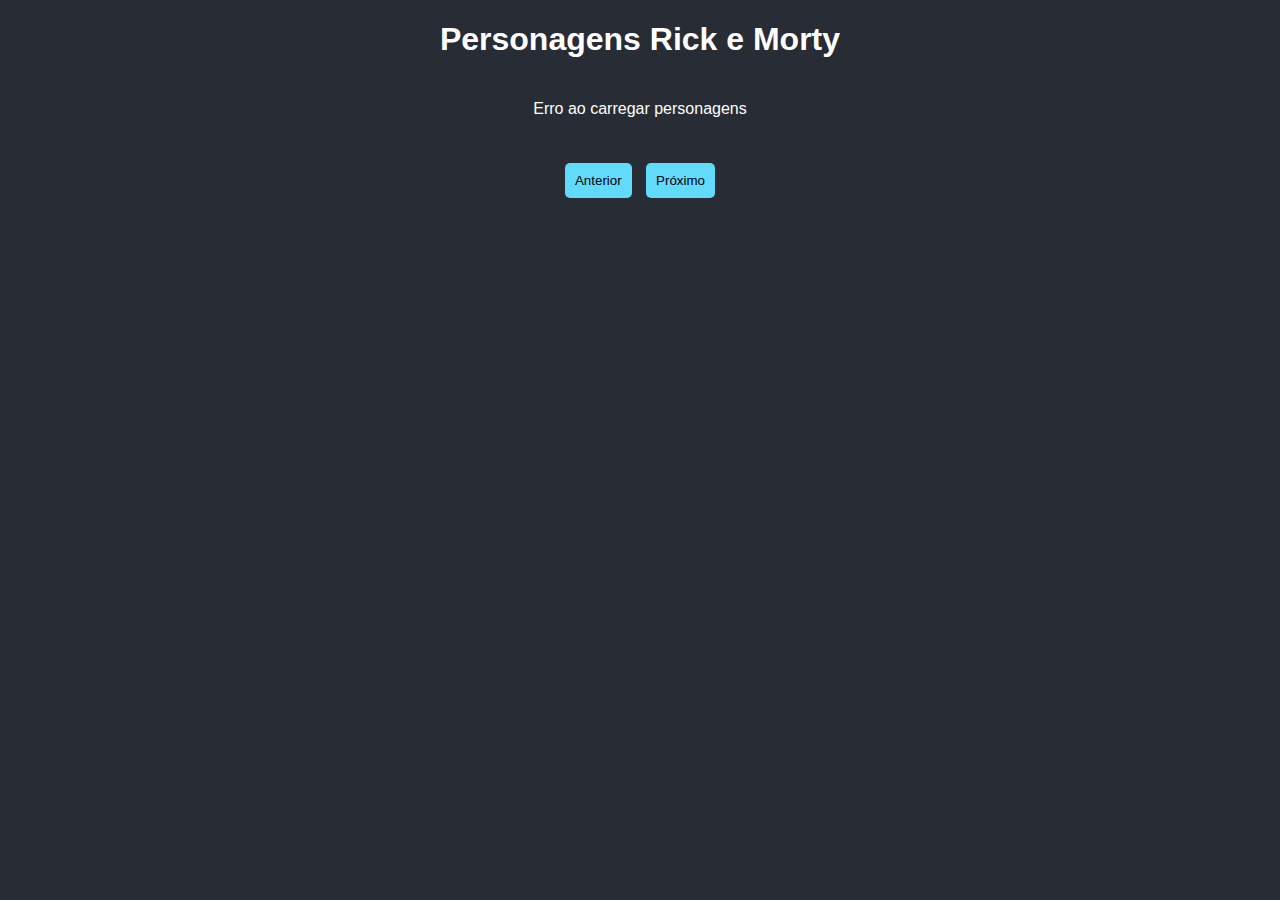
<file: index.html>
<!DOCTYPE html>
<html lang="pt-BR">
<head>
    <meta charset="UTF-8">
    <meta name="viewport" content="width=device-width, initial-scale=1.0">
    <title>Personagens Rick e Morty</title>
    <link rel="stylesheet" href="./assets/css/index.css">
</head>
<body>
    <h1>Personagens Rick e Morty</h1>
    <div class="container" id="character-container">
    </div>
    <div class="pagination">
        <button id="prev">Anterior</button>
        <button id="next">Próximo</button>
    </div>
    <script>
        let currentPage = 1;
        const container = document.getElementById("character-container");
        const prevButton = document.getElementById("prev");
        const nextButton = document.getElementById("next");

        async function getCharacters(page) {
            try {
                container.innerHTML = "Carregando...";
                const response = await fetch(`https://rickandmortyapi.com/api/character/?page=${page}`);
                const data = await response.json();
                container.innerHTML = "";
                console.log(data);
                data.results.forEach(character => {
                    const card = document.createElement("div")
                    card.className = "card";
                    card.innerHTML = `
                        <img src="${character.image}" alt="${character.name}">
                        <p>${character.name}</p>
                    `;

                    card.addEventListener("click", () => {
                        window.location.href = `character.html?id=${character.id}`;
                    });

                    container.appendChild(card);
                });
                prevButton.disabled = !data.info.prev;
                nextButton.disabled = !data.info.next;
            } catch(error) {
                console.log("Erro ao carregar personagens", error);
                container.innerHTML = "Erro ao carregar personagens";
            }
        }

        prevButton.addEventListener("click", () => {
            if (currentPage > 1) {
                currentPage -= 1;
                getCharacters(currentPage);
            }
        });

        nextButton.addEventListener("click", () => {
            currentPage++;
            getCharacters(currentPage);
        });

        document.addEventListener("DOMContentLoaded", () => getCharacters(currentPage));

        // document.addEventListener("DOMContentLoaded", async () => {
        //     const container = document.getElementById("character-container");

        //     try {
        //         const response = await fetch("https://rickandmortyapi.com/api/character");/*o fetch faz uma request para API*/
        //         const data = await response.json();/* transforma o retorno da API em json*/
        //         console.log(data); /*apenas para debug*/
        //         data.results.forEach(character => {
        //             const card = document.createElement("div")
        //             card.className = "card";
        //             card.innerHTML = `
        //                 <img src="${character.image}" alt="${character.name}">
        //                 <p>${character.name}</p>
        //             `;
        //             container.appendChild(card);
        //         });
        //     } catch (error) {
        //         console.error("Erro ao carregar personagem", error);
        //     }
        // });
    </script>
</body>
</html>
</file>
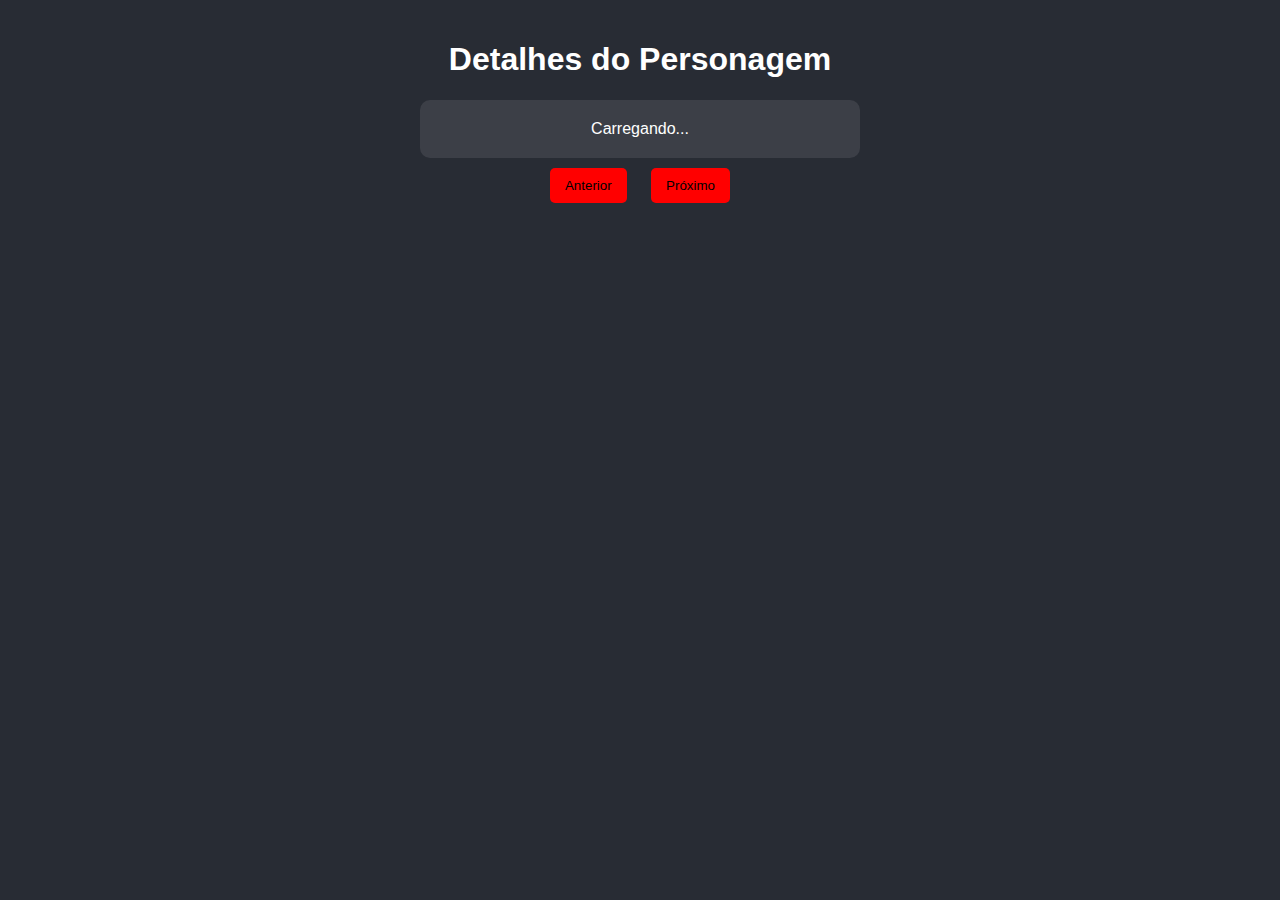
<file: character.html>
<!DOCTYPE html>
<html lang="pt-BR">
<head>
    <meta charset="UTF-8">
    <meta name="viewport" content="width=device-width, initial-scale=1.0">
    <title>Detalhes do Personagem</title>
    <link rel="stylesheet" href="./assets/css/character.css">
</head>
<body>
    <!-- termine de programar esse arquivo, crie o html, css e js necessários -->
    <!-- baseado no id informado na URL deve fazer uma request (fetch) na API  -->
    <!-- os dados retornados devem ser exibidos em tela, com a imagem em cima e infos abaixo -->
    <!-- no final da página deve conter os botões próximo e anterior para navegar entre os personagens -->
    <!-- use como base o index.html feito na última aula, não terá nada nova, pratiquem! -->
    <!-- https://rickandmortyapi.com/api/character/${characterId} -->
     <h1>Detalhes do Personagem</h1>
     <div class="container" id="character-detail"></div>
     <button id="prev">Anterior</button>
     <button id="next">Próximo</button>

    <script>
        const params = new URLSearchParams(window.location.search);
        let characterId = parseInt(params.get('id')) || 1; // || = or
        console.log(characterId);
        const container = document.getElementById("character-detail");
        const prevButton = document.getElementById("prev");
        const nextButton = document.getElementById("next");

        async function getCharacter(id) {
            try {
                container.innerHTML = "Carregando...";
                const response = await fetch(`https://rickandmortyapi.com/api/character/${id}`);
                const character = await response.json();
                console.log(character);
                container.innerHTML = `
                    <img src="${character.image}" alt="${character.name}"> 
                    <h2>${character.name}</h2>
                    <p><strong>Status: ${character.status} </strong></p>
                    <p><strong>Espécie: ${character.species} </strong></p>
                `;
            } catch (error) {
                console.error("Erro ao carregar personagem", error);
            }
        }

        prevButton.addEventListener("click", () => {
            if(characterId > 1 ){
                characterId--;
                window.location.href = `character.html?id=${characterId}`;

            }
        })
        nextButton.addEventListener("click", () => {
            characterId++;
            window.location = `character.html?id=${characterId}`;

        })        
        
        // document.addEventListener("DOMContentLoaded", () => getCharacters(currentPage));
        document.addEventListener("DOMContentLoaded", () => getCharacter(characterId));


    </script>
</body>
</html>
</file>
<file: assets/css/index.css>
body {
    font-family: Arial, sans-serif;
    text-align: center;
    background-color: #282c34;
    color: white;
}

.container {
    display: flex;
    flex-wrap: wrap;
    justify-content: center;
    gap: 10px;
    padding: 20px;
}

.card {
    background-color: #3c3f47;
    padding: 10px;
    border-radius: 10px;
    width: 150px;
    transition: transform 0.2s, box-shadow 0.3s;
}

.card:hover {
    transform: scale(1.05) rotate(1deg);
    box-shadow: 0 0 20px rgba(97, 218, 251, 0.7);
}

img {
    width: 100%;
    border-radius: 10px;
}

.pagination {
    margin: 20px;
}

button {
    padding: 10px;
    margin: 5px;
    border: none;
    border-radius: 5px;
    cursor: pointer;
    background-color: #61dafb;
    color: black;
}

button:disabled {
    background-color: #ccc;
    cursor: not-allowed;
}
</file>
<file: assets/css/character.css>
body {
    font-family: Arial, sans-serif;
    text-align: center;
    background-color: #282c34;
    color: white;
    margin: 0;
    padding: 20px;

}

.container {
    max-width: 400px;
    margin: auto;
    background-color: #3c3f47;
    padding: 20px;
    border-radius: 10px;
    transition: transform 0.3s, box-shadow 0.3s;
}

.container:hover{
    transform: scale(1.05) ;
    box-shadow: 0 0 100px rgba(97, 218, 251, 0.7);
}

img{
    width: 100%;
    border-radius: 10px;
}

button{
    padding: 10px 15px;
    margin: 10px;
    border: none;
    border-radius: 5px;
    cursor: pointer;
    background-color: red
    
}
</file>
